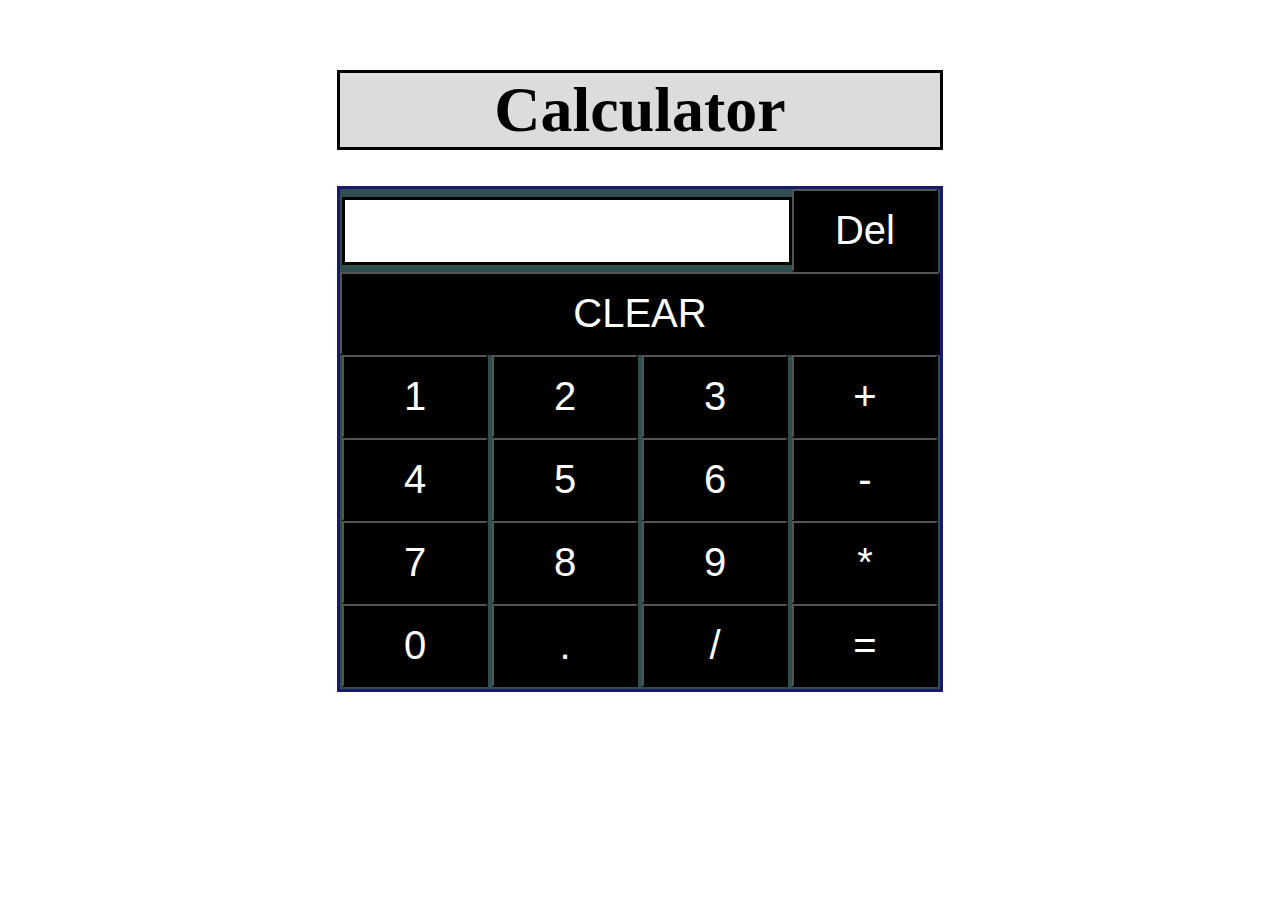
<file: Calculator/index.html>
<!DOCTYPE html>
<html lang="en">
<head>
    <meta charset="UTF-8">
    <meta name="viewport" content="width=device-width, initial-scale=1.0">
    <title>Calculator</title>
    <link rel="stylesheet" href="./style.css">
</head>
<body>
    <div><h1>Calculator</h1></div>
    <br>
    <br>
    <div class="div1">
    <form name="forms">
    <input type="text" name="calc"><button type="button" value="Delete" onclick="forms.calc.value = forms.calc.value.substr(0,forms.calc.value.length-1)">Del</button>
    <br>
    <button class="clear" type="button" value="clear all" onclick="forms.calc.value = ' '">CLEAR</button>
    <br>
    <button type="button" value="1" onclick="forms.calc.value += '1'">1</button>
    <button type="button" value="2" onclick="forms.calc.value += '2'">2</button>
    <button type="button" value="3" onclick="forms.calc.value += '3'">3</button>
    <button type="button" value="+" onclick="forms.calc.value += '+'">+</button>
    <br>
    <button type="button" value="4" onclick="forms.calc.value += '4'">4</button>
    <button type="button" value="6" onclick="forms.calc.value += '5'">5</button>
    <button type="button" value="6" onclick="forms.calc.value += '6'">6</button>
    <button type="button" value="-" onclick="forms.calc.value += '-'">-</button>
    <br>
    <button type="button" value="7" onclick="forms.calc.value += '7'">7</button>
    <button type="button" value="8" onclick="forms.calc.value += '8'">8</button>
    <button type="button" value="9" onclick="forms.calc.value += '9'">9</button>
    <button type="button" value="*" onclick="forms.calc.value += '*'">*</button>
    <br>
    <button type="button" value="0" onclick="forms.calc.value += '0'">0</button>
    <button type="button" value="." onclick="forms.calc.value += '.'">.</button>
    <button type="button" value="/" onclick="forms.calc.value += '/'">/</button>
    <button type="button" value="=" onclick="forms.calc.value = eval(forms.calc.value)">=</button>
    </form>
    </div>

    
</body>
</html>
</file>
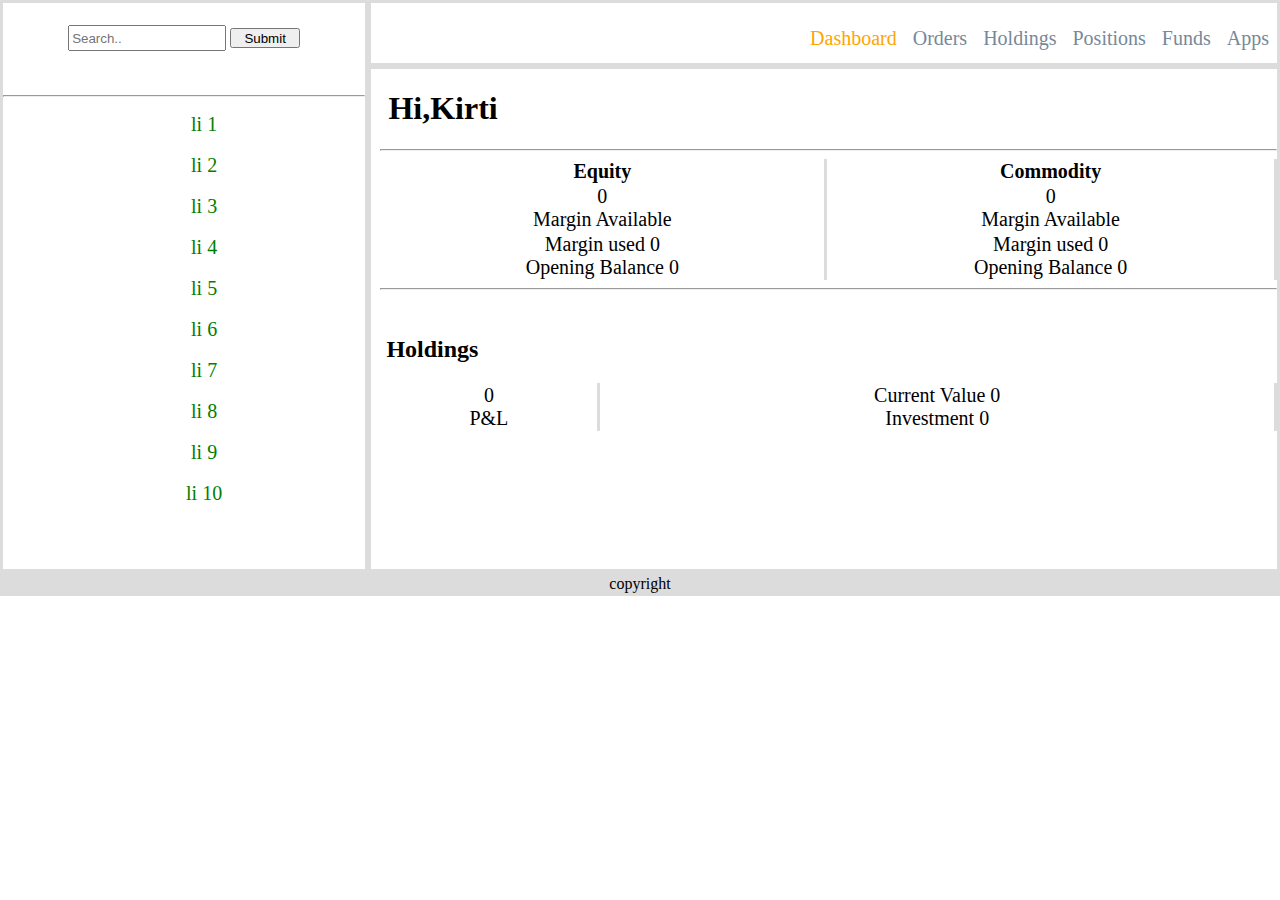
<file: Hackathon/index.html>
<!DOCTYPE html>
<html lang="en">
<head>
    <meta charset="UTF-8">
    <meta name="viewport" content="width=device-width, initial-scale=1.0">
    <title>Stock-update</title>

    <link rel="stylesheet" href="./styles.css">
</head>
<body>
    <div class="container">
  <div class="header">
<ul class="ul1">
    <li><a href="">Apps</a></li>
    <li><a href="">Funds</a></li>
    <li><a href="">Positions</a></li>
    <li><a href="">Holdings</a></li>
    <li><a href="">Orders</a></li>
    <li><a style="color: orange;"href="">Dashboard</a></li>
</ul>
    </div>
    <div class="left-body">
    <form action="/action_page.php">
        <input type="text" placeholder="Search.." name="search">
        <button type="submit">Submit</button>
    </form>
    <br>
    <br>
    <hr>
        <ul class="ulName">
            <li class="liClass-1">li 1</li>
            <br>
            <li class="liClass-2">li 2</li>
            <br>
            <li class="liClass-3">li 3</li>
            <br>
            <li class="liClass-4">li 4</li>
            <br>
            <li class="liClass-5">li 5</li>
            <br>
            <li class="liClass-6">li 6</li>
            <br>
            <li class="liClass-7">li 7</li>
            <br>
            <li class="liClass-8">li 8</li>
            <br>
            <li class="liClass-9">li 9</li>
            <br>
            <li class="liClass-10">li 10</li>
            <br>
        </ul>
    </div>
<div class="right-body">
<h1>&nbsp;Hi,Kirti</h1>
<hr>
<table>
<tr>
<th>Equity</th>
<th>Commodity</th>
</tr>
<tr>
 <td>0 <br>Margin Available</td>
 <td>0 <br>Margin Available</td>
<tr>
    <tr>
    <td>Margin used 0
    <br>
    Opening Balance 0
    </td>
    <td>Margin used 0
    <br>
    Opening Balance 0
    </td></tr>
</table>
<hr>
<br>
<table>
   <h2>&nbsp;Holdings</h2>
        <table>
        <td> 0 <br> P&L</td>
        <td>Current Value 0
        <br>
        Investment 0</td>
    </tr>
</table>

</div>
<div class="footer"> copyright</div>
</div>
</body>
</html>
</file>
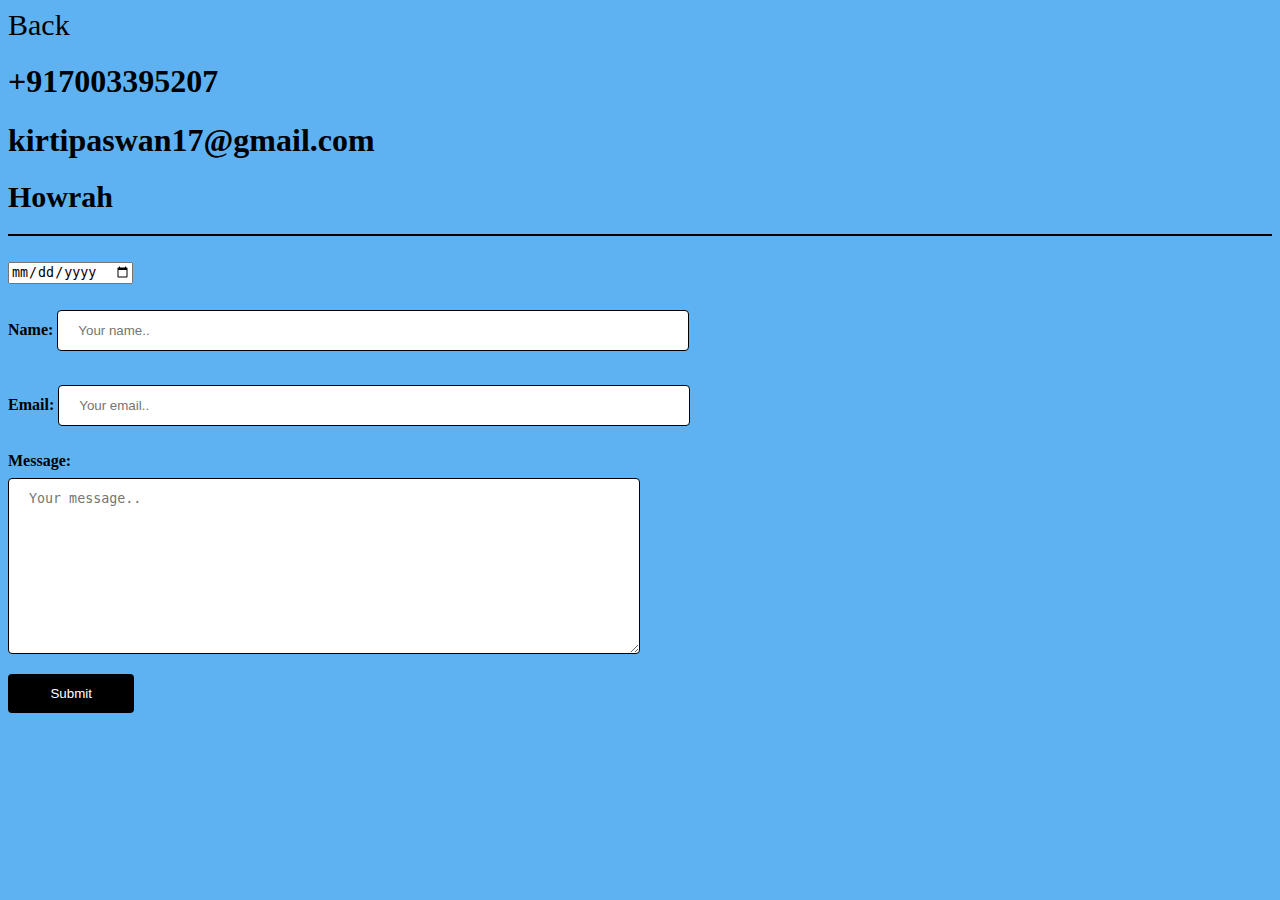
<file: contact-me.html>
<!DOCTYPE html>
<html lang="en" dir="ltr">

<head>
  <meta charset="utf-8">
  <title>CONTACT ME</title>
      <link rel="stylesheet" href="./styles.css">
</head>

<body>
  <a href="./index.html" style="font-size: 30px; text-decoration: black;color: black;">Back</a>
  <h1>+917003395207</h1>
  <h1>kirtipaswan17@gmail.com</h1>
  <h2><a href="https://en.wikipedia.org/wiki/Howrah" style="font-size: 30px; text-decoration: black;color: black;"" target="_blank">Howrah</a></h2>
  <hr>
  <form action="mailto:kirtipaswan17@gmail.com method="post" enctype="text/plain">
    <br><input type="Date"><br><br>
    <label for="name"><strong>Name:</strong></label>
    <input type="text" id="name" name="name" placeholder="Your name.."><br><br>
    <label for="email"><strong>Email:</strong></label>
    <input type="text" id="email"name="yourEmail" placeholder="Your email.."><br><br>
    <label><strong>Message:</strong></label><br>
    <textarea name="yourMessage" rows="10" cols="30" placeholder="Your message.."></textarea><br>
    <input type="submit" value="Submit">
  </form>

</body>

</html>
</file>
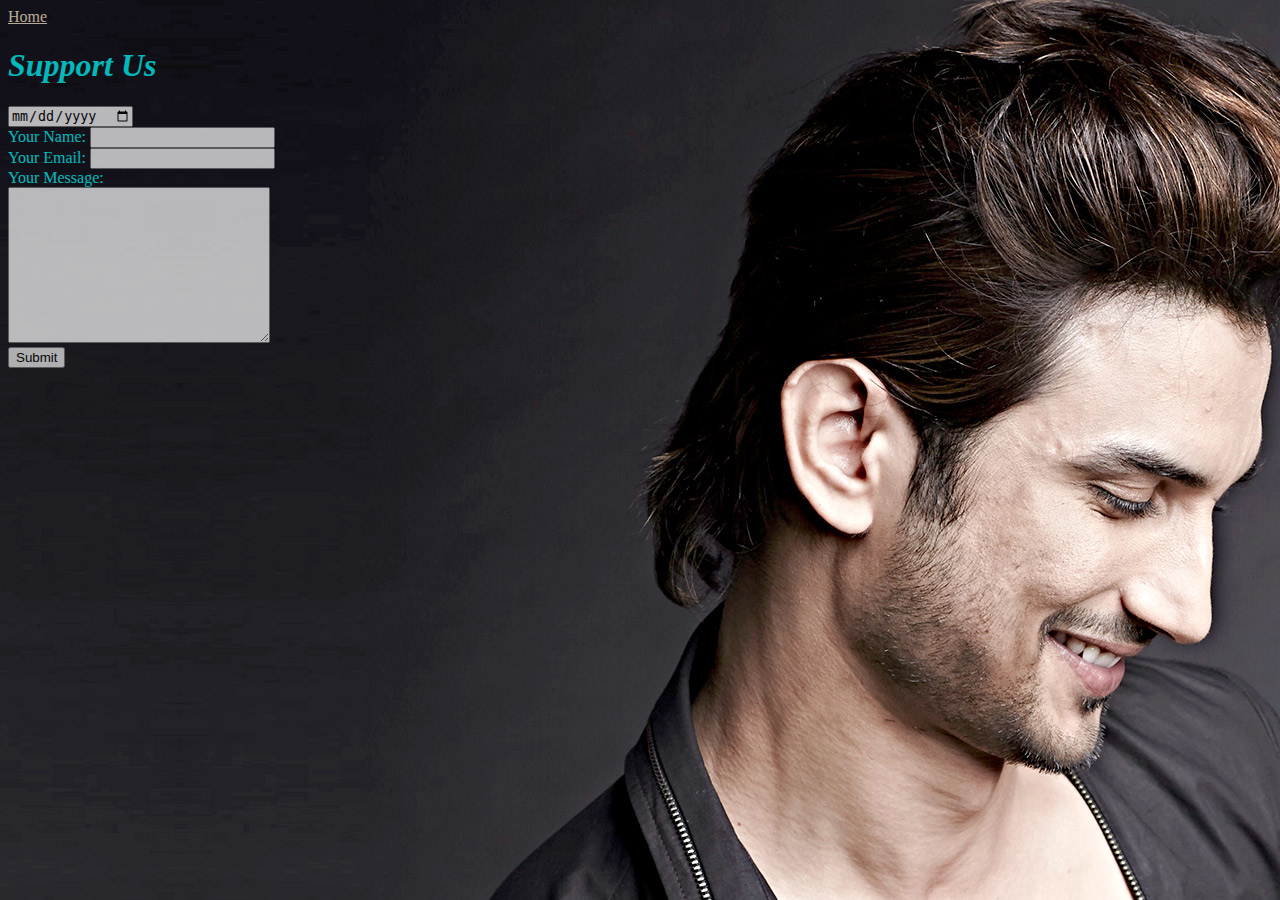
<file: help.html>
<!DOCTYPE html>
<html lang="en">
<head>
    <meta charset="UTF-8">
    <meta name="viewport" content="width=device-width, initial-scale=1.0">
    <title>Support</title>
    <link rel="stylesheet" href="./css/styles.css">
</head>
<a href="./index.html" style="color: blanchedalmond;">Home</a>
<body class="body" style="background-color: aqua;color: aqua;">
    <h1 style="font-style: italic;">Support Us</h1>
    <form action="mailto:kirtipaswan17@gmail.com method=" enctype="text/plain">
        <input type="Date"><br>
        <label>Your Name:</label>
        <input type="text" name="yourName" value=""><br>
        <label>Your Email:</label>
        <input type="email" name="yourEmail" value=""><br>
        <label>Your Message:</label><br>
        <textarea name="yourMessage" rows="10" cols="30"></textarea><br>
        <input type="submit">
    
</body>
</html>
</file>
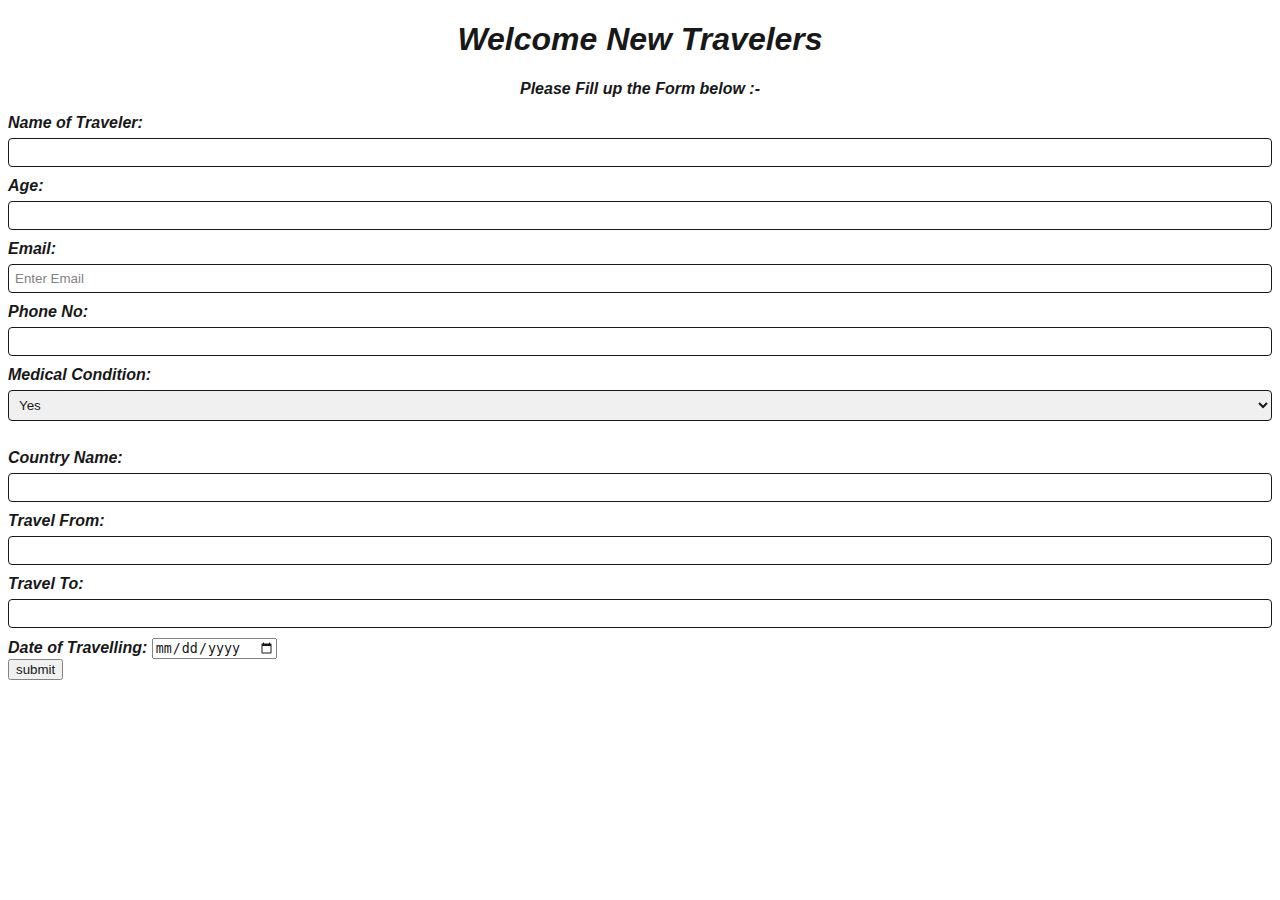
<file: travel-form.html>
<!DOCTYPE html>
<html>

<head>
    <Title>TravelDuniya</Title>
</head>

<Body>
    <style>
        body {
            background-image: url('https://image.freepik.com/free-photo/simply-flat-lay-design-miniature-toy-model-plane-5-stars-rating-blue-pastel-colorful-trendy-background-travel-by-plane-vacation-summer-weekend-sea-adventure-trip-journey-ticket-tour-concept_80942-897.jpg');
            background-repeat: no-repeat;
            background-size: cover;
              font-family: Arial, Helvetica, sans-serif;
              opacity: 0.90;
        }

{
  box-sizing: border-box;
}

        input[type=text], select, textarea {
  width: 100%;
  padding: 6px;
  border: 1px solid black;
  border-radius: 4px;
  box-sizing: border-box;
  margin-top: 6px;
  display: inline-block;
  margin-bottom: 10px;
  resize: vertical;
        }
        .container {
  border-radius: 5px;
  background-color:;
  padding: 5Spx;
        }
        label {
            font-style: italic;
        }
  input[type=number], select, textarea {
  width: 100%;
  padding: 6px;
  border: 1px solid black;
  border-radius: 4px;
  box-sizing: border-box;
  display: inline-block;
  margin-top: 6px;
  margin-bottom: 10px;
  resize: vertical;
        }
        input[type=submit]:hover {
  background-color: #45a049;
  
        }
    </style>
    <h1 style="text-align: center;font-style: italic;">Welcome New Travelers</h1>
    <p style="text-align: center;"><em><strong>Please Fill up the Form below :-</strong></em></p>
    <div class="container">
        <form>
            <span>
            <label><b>Name of Traveler:</b></label>
            <input type="text" id="name" name="Name"required><br>
            <label><b>Age:</b></label>
            <input type="number" name="Age" required><br>
            <label for="email"><b>Email:</b></label>
            <input type="text" placeholder="Enter Email" name="email" id="email" required><br>
            <label><b>Phone No:</b></label>
            <input type="text" maxlength="10" pattern="[0-9]{10}" title="Phone Number" required><br>
            <label><b>Medical Condition:</b></label>
            <select id="" name="">
                <option value="">Yes</option>
                <option value="">No</option>
            </select><br><br>
            <label><b>Country Name:</b></label>
            <input type="text" name="Name" value=""><br>
            <label><b>Travel From:</b></label>
            <input type="text" name="Name" value=""><br>
            <label><b>Travel To:</b></label>
            <input type="text" name="Name" value=""><br>
            <label><b>Date of Travelling:</b></label>
            <input type="Date" name="" value=""><br>
            <input type="submit" value="submit">
            </span>
        </form>
    </div>
</Body>

</html>
</file>
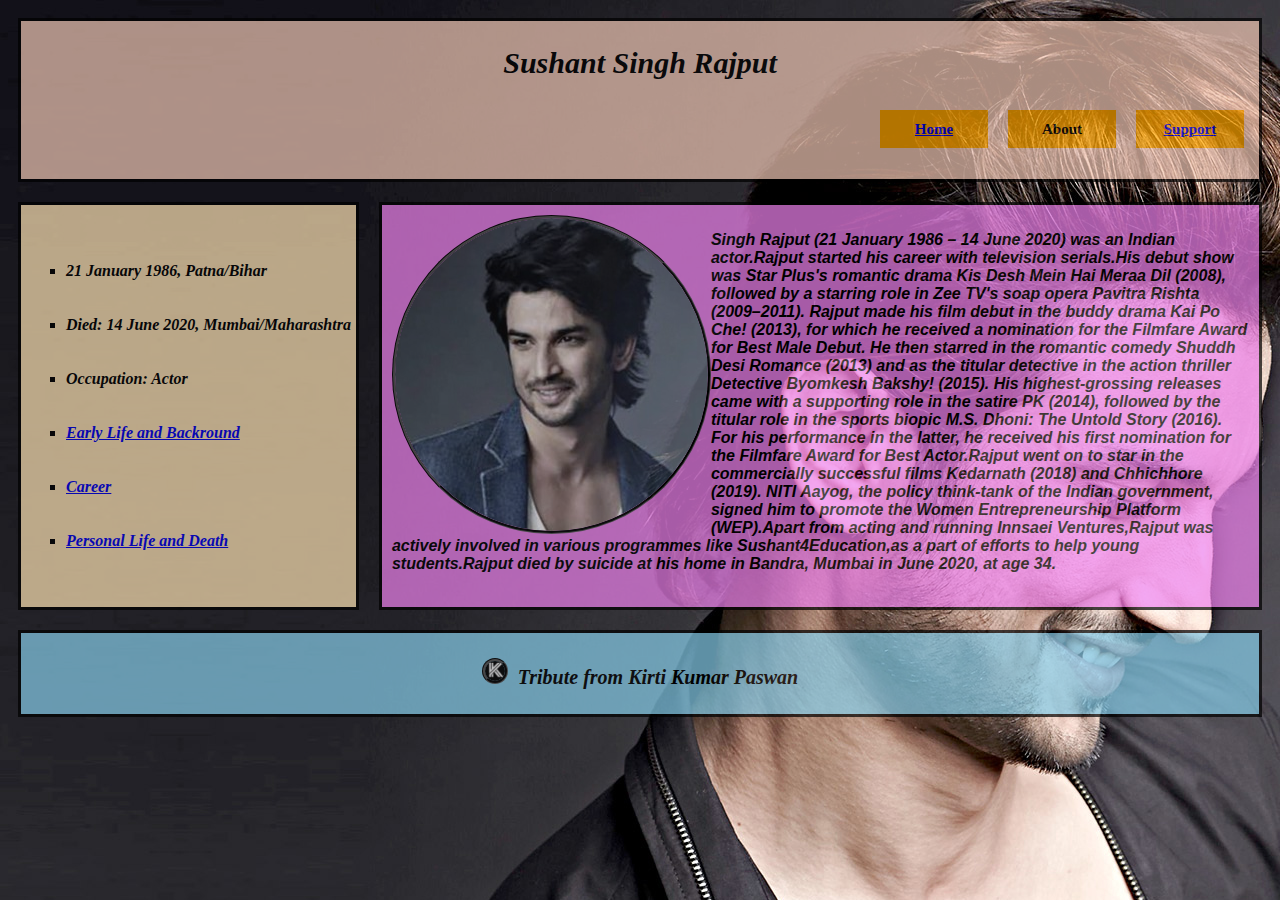
<file: tribute-page.html>
<!DOCTYPE html>
<html lang="en">
<head>
    <meta charset="UTF-8">
    <meta name="viewport" content="width=device-width, initial-scale=1.0">
    <title>Tribute Page</title>
    <link rel="stylesheet" href="./css/styles.css">
</head>
<body>
<div class="gridcont">
    <div class="header">
        <center>
    <h1 style="font-size: 30px;font-style: italic;">
        Sushant Singh Rajput</h1>
    </center>
    <ul class="flex-container">
        <li><strong><a href="C:\Users\KIRTI KUMAR PASWAN\Desktop\Tribute Page\index.html">Home</a></strong></li>
        <li><strong>About</strong></li>
        <li><strong><a href="./help.html">Support</a></strong></li>
    </ul>
    </div>
    <div class="leftsec">
        <ul>
            <br>
            <br>
            <li><strong> 21 January 1986, Patna/Bihar</strong></li><br><br>
            <li><strong>Died: 14 June 2020, Mumbai/Maharashtra</strong></li><br><br>
            <li><strong>Occupation: Actor</strong></li><br><br>
            <li><strong><a href="https://en.wikipedia.org/wiki/Sushant_Singh_Rajput#Early_life_and_background" target="_blank">Early Life and Backround</strong></a></li><br><br>
            <li><strong><a href="https://en.wikipedia.org/wiki/Sushant_Singh_Rajput#Career" target="_blank">Career</strong></a></li><br><br>
            <li><strong><a href="https://en.wikipedia.org/wiki/Sushant_Singh_Rajput#Personal_life_and_death" target="_blank">Personal Life and Death</strong></a></li><br><br>
        </ul>
    </div>
    <div class="body1">
    <center>
    <img class="img1" src="./images/sushant.png" alt="">
    </center>
        <p><span><em><strong> Singh Rajput (21 January 1986 – 14 June 2020) was an Indian actor.Rajput started his career with television
        serials.His debut show was Star Plus's romantic drama Kis Desh Mein Hai Meraa Dil (2008), followed by a starring
        role in Zee TV's soap opera Pavitra Rishta (2009–2011).
        
        Rajput made his film debut in the buddy drama Kai Po Che! (2013), for which he received a nomination for the Filmfare
        Award for Best Male Debut. He then starred in the romantic comedy Shuddh Desi Romance (2013) and as the titular
        detective in the action thriller Detective Byomkesh Bakshy! (2015). His highest-grossing releases came with a supporting
        role in the satire PK (2014), followed by the titular role in the sports biopic M.S. Dhoni: The Untold Story (2016). For
        his performance in the latter, he received his first nomination for the Filmfare Award for Best Actor.Rajput went
        on to star in the commercially successful films Kedarnath (2018) and Chhichhore (2019).
        
        NITI Aayog, the policy think-tank of the Indian government, signed him to promote the Women Entrepreneurship Platform
        (WEP).Apart from acting and running Innsaei Ventures,Rajput was actively involved in various programmes
        like Sushant4Education,as a part of efforts to help young students.Rajput died by suicide at his home
        in Bandra, Mumbai in June 2020, at age 34.</strong></em></span></p>
    </div>
    <div class="footer">
        <p><strong><span><img class="img2"src="./images/kname.png" style="width:20px;height:20px;padding-top:0px"></a>&nbsp Tribute from Kirti Kumar Paswan</span></strong></p>
    </div>

    </div>
</body>
</html>
</file>
<file: Calculator/style.css>
body {
    margin-top: 70px;
    text-align: center;
}

.div1 {
    width: 600px;
    height: 500px;
    margin: auto;
    border-style: solid;
    border-color: midnightblue;
    background-color: darkslategrey;
}

button {
    width: 146px;
    height: 83px;
    font-size: 2.5rem;
    color:white;
    background-color: black;
}

button:hover {
    background-color: green;
    color: black;
}


.clear {
    width: 100%;
}
input {
    text-align: right;
    width: 440px;
    height: 60px;
    border: solid;
}

input[type="text"] {
        font-size:2.5rem;
}

h1 {
    margin: auto;
    text-align: center;
    font-size: 4.0rem;
    border: solid;
    width: 600px;
    background-color: gainsboro;
    
}
h1:hover {
    background-color: indianred;
    color: black;
}

input:hover {
    background-color: plum;
}
</file>
<file: Hackathon/styles.css>
.container {
    display: grid;
        grid-template-areas: "lb hd hd hd"
                        "lb rb rb rb"
                        "lb rb rb rb"
                         "ft ft ft ft"
                         
}
 .header {
     grid-area: hd;
     background-color: white;
      border: solid;
     border-color: gainsboro;
     height: 60px;
 }
 .left-body {
     grid-area: lb;
     background-color: white;
     text-align: center;
     border: solid;
     border-color: gainsboro;
     padding-top: 6%;
 }

 .right-body {
     grid-area: rb;
     background-color: white;
      border: solid;
     border-color: gainsboro;
     padding-left: 1%;
     height: 500px;
     
 }
  .footer {
     grid-area: ft;
     background-color: gainsboro;
      border: solid;
     border-color: gainsboro;
     text-align: center;
 }
.ul1 {
    float: right;
  list-style-type: none;
}

.ul1 > li {
  float: right;
  font-size: 20px;
  
 
}

li a {
  display: block;
  padding: 8px;
  background-color: white;
   text-decoration: none;
   color: lightslategrey;
}

.ulName > li {
    list-style: none;
    color: green;
    font-size: 20px;
}
table {
  border-collapse: collapse;
  border: black;
  width: 100%;
}

th, td {
  text-align: center;
  border-right-style: solid;
     border-right-color: gainsboro;
     border-r
  padding: 6px;
  font-size: 20px;
}
input {
    width: 150px;
    height: 20px;
}
button {
    width: 70px;
    height: 20px;
}

hr {
    color: gainsboro;
}
body {
  margin: 0%;
}
</file>
<file: styles.css>
body {
    background-color: #5fb2f2;
}
.ul1 {
  list-style-type: none;
  margin: 0px;
  padding: 0px;
  overflow: hidden;
  position: fixed;
  width: 99%;
  background-color: #333;
}

.ul1 > li {
  float: right;
  font-size: 20px;
  font-family: "Comic Sans MS", cursive, sans-serif;
}

.ul1 > li a {
  display: block;
  color: white;
  text-align: center;
  padding: 16px 18px;
  text-decoration: none;
}
li a:hover {
  background-color: #ddd;
  color: black;
}

.ul2 {
  list-style-type: none;
  font-family: 'Segoe UI', Tahoma, Geneva, Verdana, sans-serif;
  margin: 0px;
  padding: 0px;
}
.grid-container {
    display: grid;
    grid-template-areas: "hd hd hd"
                        "bd1 bd2 bd2"
                        "bd1 bd2 bd2"
                         "ft ft ft"
}
 .div1 {
     grid-area: hd;
 }
 .div2 {
     grid-area: bd1;
     background-color: white;
     border-right-style: solid;
     border-right-color: black;
     text-align: center;
     border-left-style: solid;
     border-width: 6px;
    margin: 0px;
    padding: 00px;
     
 }
 .div3 {
     grid-area: bd2;
     background-color: white;
     border-right-style: solid;
     border-right-color: black;
     border-width: 6px;
     text-align: center;
      margin: 0px;
    padding: 0px;
 }
.div4 {
    grid-area: ft;
     background-color: black;
     text-align: center;
      margin: 0px;
    padding: 0px;
}
.div5 {
  background-color: #ddddd0;
  margin: 40px;
  padding: 40px;
  border-radius: 8px;
}
.div6 {
  background-color: #ddddd0;
  margin: 40px;
  padding: 40px;
  border-radius: 8px;
}
 img {
   padding:2px;
   border:2px solid black;
   background-color: white;
}   
hr {
    border-color: black;
    border-style: solid none none;
    border-width: 2px;
    width:100%;
}
table {
  border-collapse: collapse;
  border: black;
  width: 100%;
}

th, td {
  text-align: center;
  border-right-style: solid;
     border-right-color: black;
     border-left-style: solid;
     border-left-color: black;
  padding: 5px;
  font-size: 20px;
}
input[type=text], select, textarea {
  width: 50%;
  padding: 12px 20px;
  margin: 8px 0;
  display: inline-block;
  border: 1px solid;
  border-radius: 4px;
  box-sizing: border-box;
}

input[type=submit] {
  width: 10%;
  background-color: black;
  color: white;
  padding: 12px 20px;
  margin: 8px 0;
  border: none;
  border-radius: 4px;
  cursor: pointer;
}
</file>
<file: css/styles.css>
body {background-image: url(../images/sushant1.jpg);
opacity: 0.70;
background-size: auto}

.flex-container {
  display: flex;
  justify-content: flex-end;
}
.flex-container > li {
  background-color:orange;
  width: 100px;
  margin: 10px;
  text-align: center;
  line-height: 30px;
  font-size: 15px;
  display: block;
  padding: 4px 4px;
  text-decoration: none;
}
li a:hover {
  background-color: #555;
  color: white;
}

.img1 {
  border-color: black;
  border-style: groove;
  float: left;
  border-radius: 50%;
}

.img2 {
  border-color: black;
  border-style: groove;
  float: center;
  border-radius: 50%;
}
ul{
    list-style-type: square;
}
.gridcont {
    display: grid;
    grid-template-areas: "hd hd hd hd"
                         "lf body11 body11 body11"
                         "ft ft ft ft"
}

.header { 
    grid-area: hd;
    list-style-position: inside;
    background-color: #f1c8b6;
    background-origin: padding-box;
    border-style: solid;
    margin: 10px;
    padding: 5px;
}

.leftsec {
    grid-area: lf;
    list-style-position: center;
    font-style: italic;
    background-color: moccasin;
    border-style: solid;
    margin: 10px;
    padding: 5px;
}

 .body1 {
     font-size: initial;
     grid-area: body11;
    background-color: violet;
    font-family: 'Lucida Sans', 'Lucida Sans Regular', 'Lucida Grande', 'Lucida Sans Unicode', Geneva, Verdana, sans-serif;
    border-style: solid;
    margin: 10px;
    padding: 10px;
 }

  .footer {
    grid-area: ft;
    background-color: skyblue;
    border-style: solid;
    text-align: center;
    font-style: oblique;
    font-size: 20px;
    margin: 10px;
    padding: 5px;;
}
</file>
